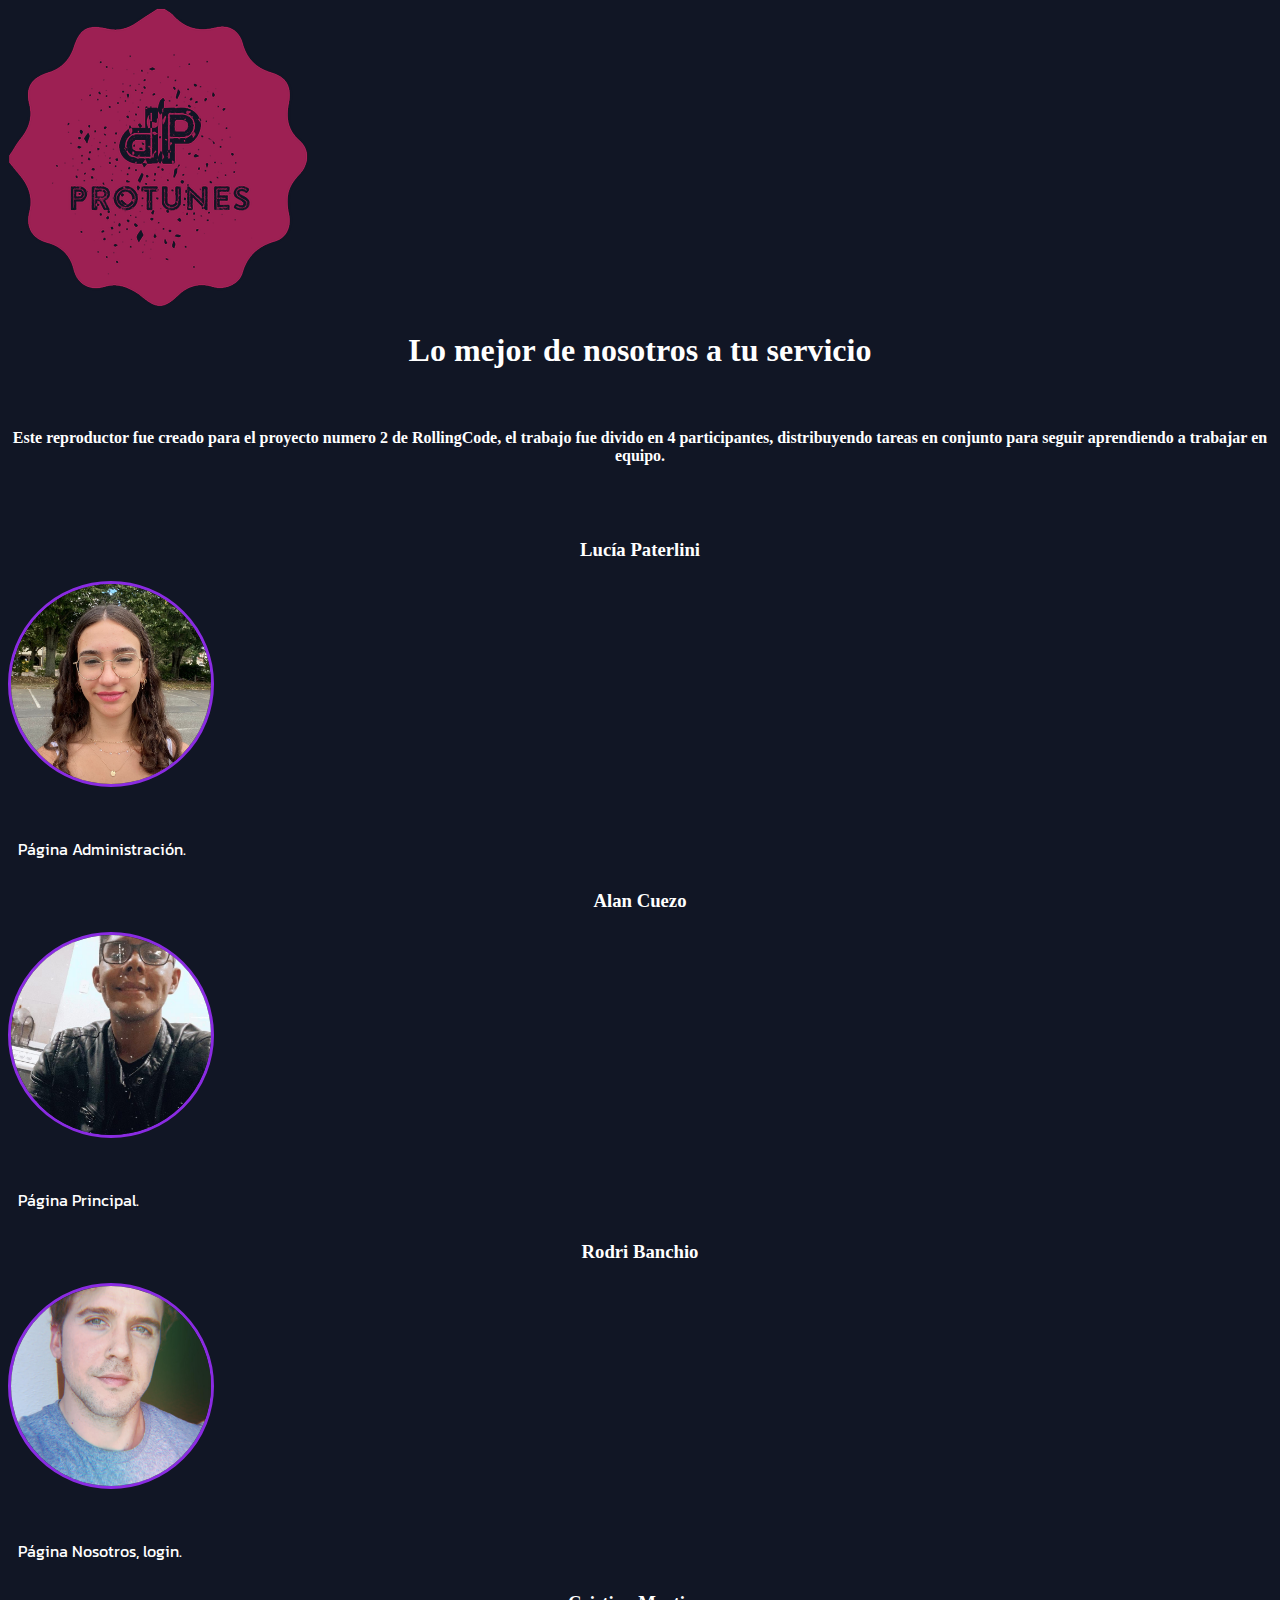
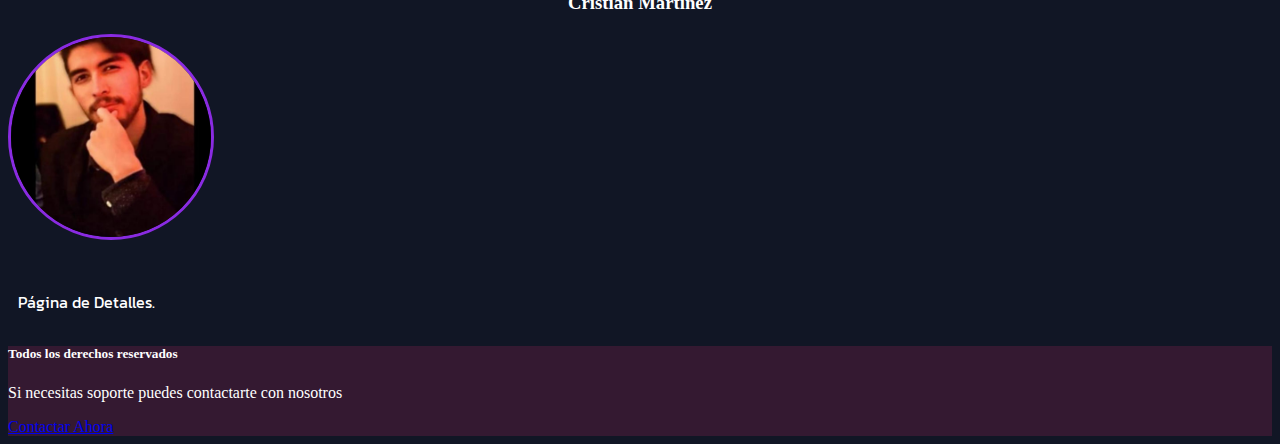
<file: pages/nosotros.html>
<!DOCTYPE html>
<html lang="en">

<head>
    <meta charset="UTF-8">
    <meta name="viewport" content="width=device-width, initial-scale=1.0">
    <title>ProTunes | Nosotros </title>
    <link href="https://cdn.jsdelivr.net/npm/bootstrap@5.3.1/dist/css/bootstrap.min.css" rel="stylesheet"
        integrity="sha384-4bw+/aepP/YC94hEpVNVgiZdgIC5+VKNBQNGCHeKRQN+PtmoHDEXuppvnDJzQIu9" crossorigin="anonymous">
    <link rel="stylesheet" href="../nosotros.css">
    <link rel="preconnect" href="https://fonts.googleapis.com">
    <link rel="preconnect" href="https://fonts.gstatic.com" crossorigin>
    <link href="https://fonts.googleapis.com/css2?family=Kanit:wght@300&display=swap" rel="stylesheet">
</head>

<body>
    <header>
        <div class="text-center imglogo">
    <a title="pr0tunes" href="../index.html"><img class="imgpro m-4 " src="../img/8489586316_883c0020-9903-4222-9cf9-b2c41970f652.png" alt="pr0tunes" /></a>
        </div>
    </header>
    <main>
        <h1 class="text-center p-4 justify-content our-team">Lo mejor de nosotros a tu servicio</h1>
        <br>

        <h4 class="text-center p-4 justify-content our-team">Este reproductor fue creado para el proyecto numero 2 de
            RollingCode, el trabajo fue divido en 4 participantes, distribuyendo tareas en conjunto para seguir
            aprendiendo
            a trabajar en equipo.</h4>
        <br><br>

        <div class="container  text-center d-flex d-flex col-md-8 col-sm-12">
            <div class="row ">
                <div class="col m-2">
                    <h3 class="our-team">Lucía Paterlini</h3>
                    <img src="../img/foto.lu.jpeg" alt="" class="ourteam__img imagen1 justify-content-inline">
                    <p class="our-team__text  ">Página Administración.</p>
                </div>
                <div class="col m-2">
                    <h3 class="our-team ">Alan Cuezo</h3>
                    <img src="../img/Alan.jpeg" alt="" class="ourteam__img imagen2">
                    <p class="our-team__text ">Página Principal.</p>
                </div>
                <div class="col m-2">
                    <h3 class="our-team  ">Rodri Banchio</h3>
                    <img src="../img/rodrifoto.jpg" alt="" class="ourteam__img imagen3">
                    <p class="our-team__text ">Página Nosotros, login.</p>
                </div>
                <div class="col m-2">
                    <h3 class="our-team ">Cristian Martinez</h3>
                    <img src="../img/cris.jpeg" alt="" class="imgcris ourteam__img imagen4">
                    <p class="our-team__text ">Página de Detalles.</p>
                </div>

            </div>
        </div>




    </main>
    <footer>

        <div class="card text-center justify-content  color_interno">
            <div class="card-header">

            
            <div class="card-body text-white-50 ">
                <h5 class="card-title ">Todos los derechos reservados</h5>
                <p class="card-text ">Si necesitas soporte puedes contactarte con nosotros</p>
                <a href="#" class="btn btn-primary">Contactar Ahora</a>
            </div>
        </div>

        <script src="https://cdn.jsdelivr.net/npm/bootstrap@5.3.1/dist/js/bootstrap.bundle.min.js"
            integrity="sha384-HwwvtgBNo3bZJJLYd8oVXjrBZt8cqVSpeBNS5n7C8IVInixGAoxmnlMuBnhbgrkm"
            crossorigin="anonymous"></script>
</body>

</html>
</file>
<file: nosotros.css>
body {
     background-color: #111625;
     color: white;
 }

 .our-team {
     text-align: center;
     margin-bottom: 20px;

 }

 .our-team__principal {
     font-family: 'Kanit', sans-serif;
     font-size: 2.5em;
 }

 .container--flex {
     align-items: flex-start;

 }

 .our-team__tille {
     font-family: 'Kanit', sans-serif;
     font-weight: bold;
     font-size: 1.8em;
     margin-bottom: 10px;
     color: #7a1e48;

 }

 .our-team__text {
     padding: 10px;
     font-family: 'Kanit', sans-serif;
     text-align: justify;
 }

 .ourteam__img {
     width: 200px;
     height: 200px;
     object-fit: cover;
     border-radius: 50%;
     margin: auto;
     margin-bottom: 20px;
     border-color: blueviolet;
     border-style: solid;


 }

 .color_interno {
     background-color: #341931;
 }

 :hover.imagen1 {
     -webkit-transform: scale(1.2);
     transform: scale(1.2);
     
 }

 :hover.imagen2 {
    -webkit-transform: scale(1.2);
    transform: scale(1.2);
}
:hover.imagen3 {
    -webkit-transform: scale(1.2);
    transform: scale(1.2);
}
:hover.imagen4 {
    -webkit-transform: scale(1.2);
    transform: scale(1.2);
}
</file>
